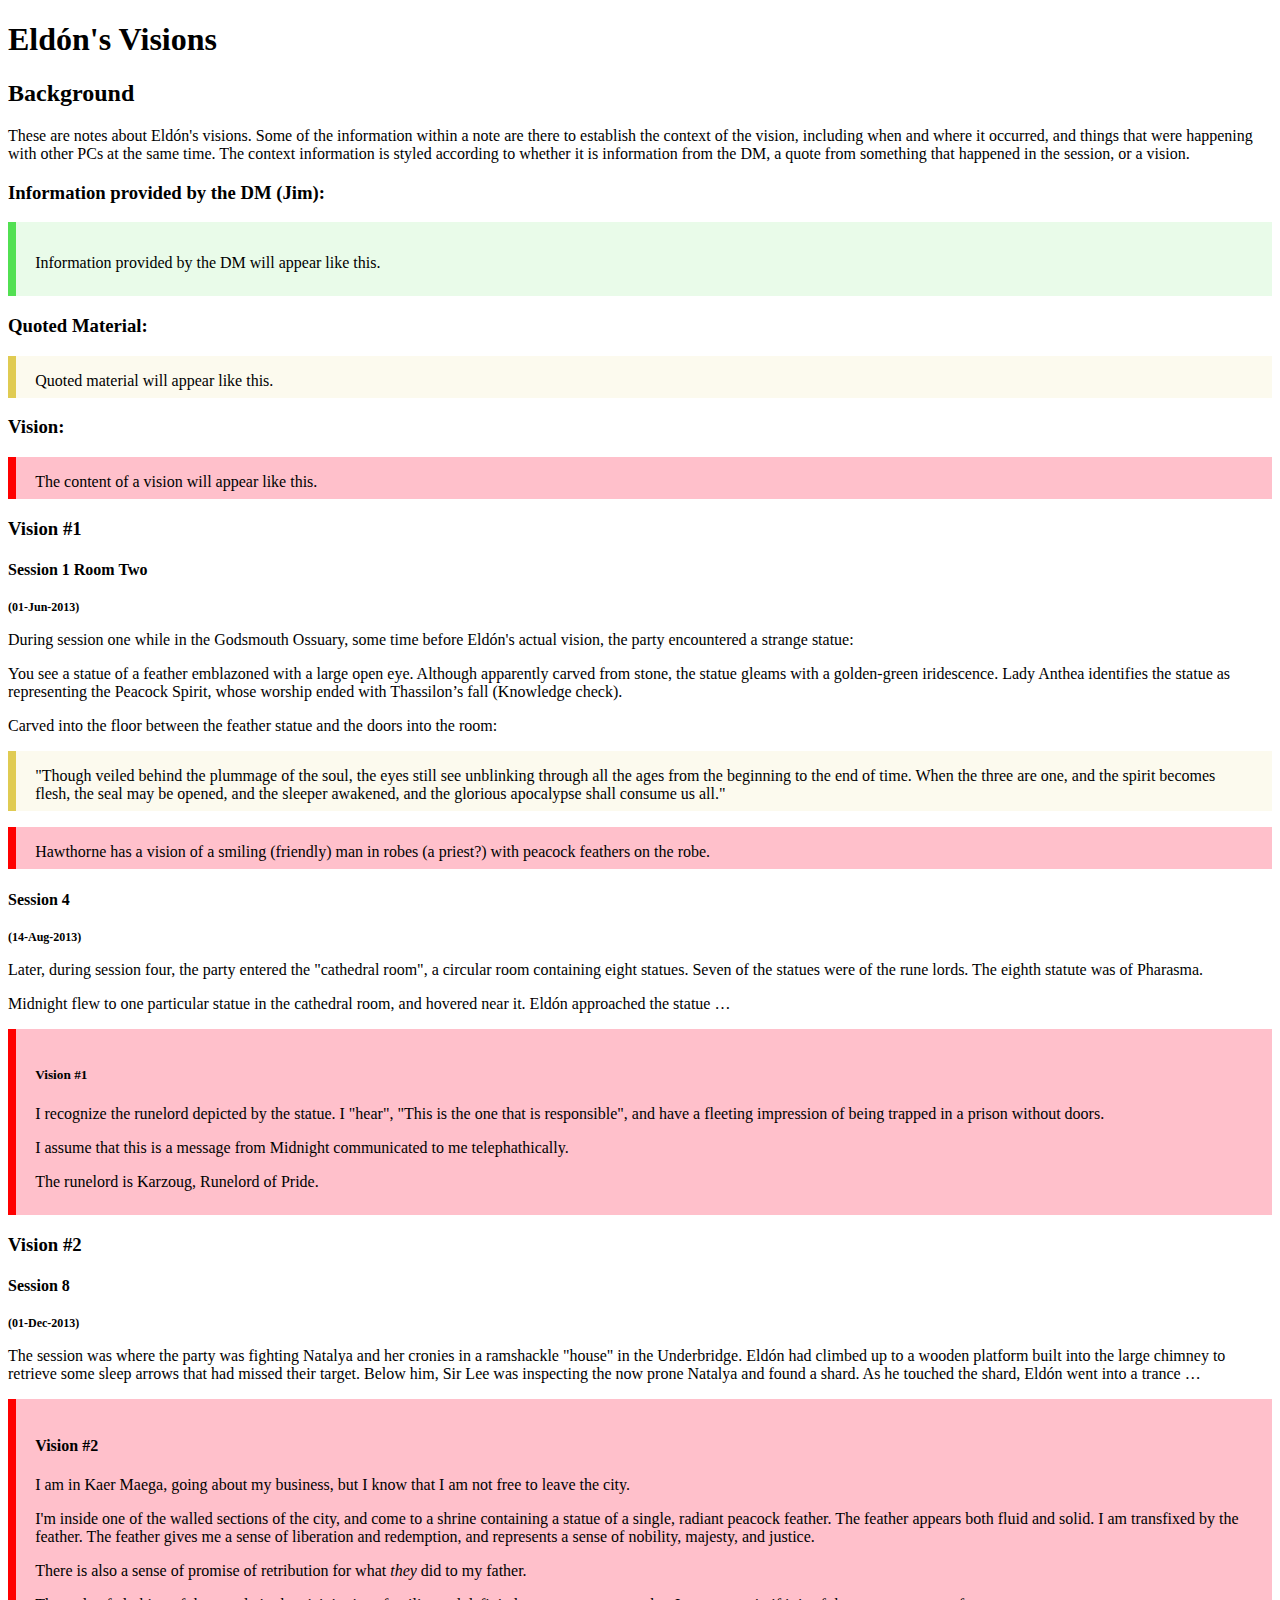
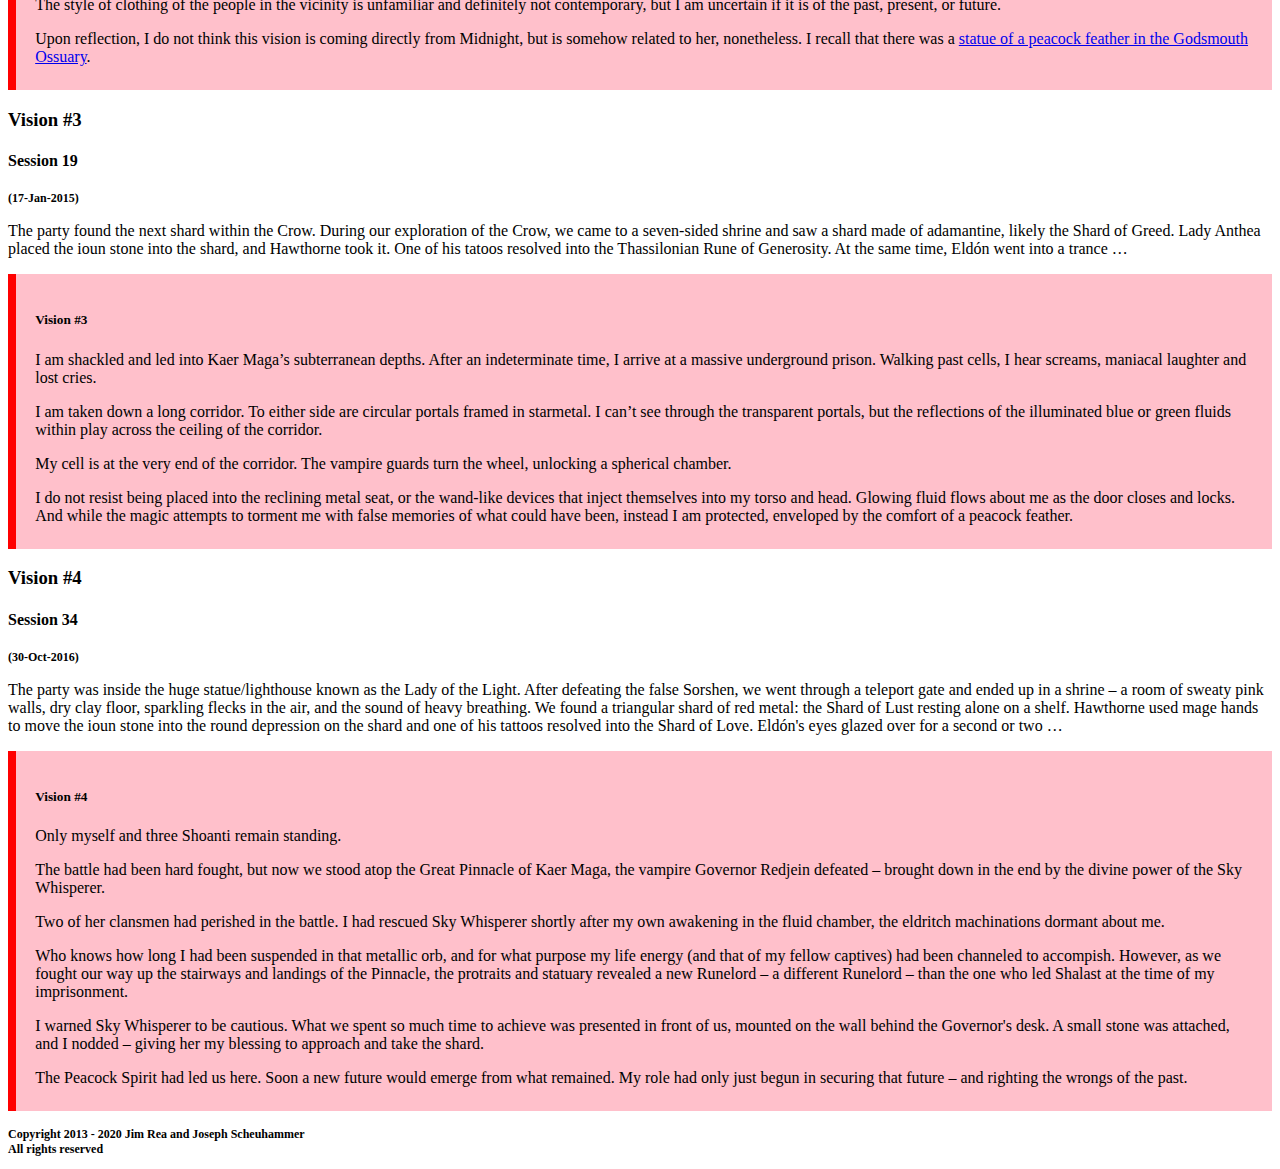
<file: sotss/EldónsVisions.html>
<!DOCTYPE html>
<html xmlns="http://www.w3.org/1999/xhtml" lang="en-US" xml:lang="en-US">
<head>
  <title>Eldón's Visions</title>
  <meta content="text/html; charset=utf-8" http-equiv="Content-Type"/>
  <link type="text/css" rel="stylesheet" href="eldon.css"/>
</head>
<body>
  <section id="main" role="main">
    <h1>Eldo&#769;n's Visions</h1>
    </p>
    <section id="background">
        <h2>Background</h2>
        <p>These are notes about Eldo&#769;n's visions.  Some of the information within a note are there to establish the context of the vision, including when and where it occurred, and things that were happening with other PCs at the same time.  The context information is styled according to whether it is information from the DM, a quote from something that happened in the session, or a vision.</p>
        <section>
        <h3>Information provided by the DM (Jim):</h3>
        <section class="fromtheDM">
            <p>Information provided by the DM will appear like this.</p>
        </section>
        </section>
        <section class="blockquote">
            <h3>Quoted Material:</h3>
            <blockquote>Quoted material will appear like this.</blockquote>
        </section>
        <section>
            <h3>Vision:</h3>
            <p class="vision">The content of a vision will appear like this.</p>
        </section>
      </section>
    <section id="Vision1">
      <h3>Vision #1</h3>
      <h4 class="headingAndDate">Session 1 Room Two</h4>
      <p class="date">(01-Jun-2013)</p>
      <p>During session one while in the Godsmouth Ossuary, some time before Eldo&#769;n's actual vision, the party encountered a strange statue:
      </p>
      <p id="feather1">You see a statue of a feather emblazoned with a large open eye.  Although apparently carved from stone, the statue gleams with a golden-green iridescence.  Lady Anthea identifies the statue as representing the Peacock Spirit, whose worship ended with Thassilon’s fall (Knowledge check).</p>
      <p>Carved into the floor between the feather statue and the doors into the room:</p>
      <blockquote>"Though veiled behind the plummage of the soul, the eyes still see unblinking through all the ages from the beginning to the end of time.  When the three are one, and the spirit becomes flesh, the seal may be opened, and the sleeper awakened, and the glorious apocalypse shall consume us all."</blockquote>
      <p id="hawthorneVision" class="vision">Hawthorne has a vision of a smiling (friendly) man in robes (a priest?) with peacock feathers on the robe.
      </p>
      <section>
      <h4 class="headingAndDate">Session 4</h4>
      <p class="date">(14-Aug-2013)</p>
      <p>Later, during session four, the party entered the "cathedral room", a circular room containing eight statues.  Seven of the statues were of the rune lords.  The eighth statute was of Pharasma.
      </p>
      <p>Midnight flew to one particular statue in the cathedral room, and hovered near it.  Eldo&#769;n approached the statue &hellip;</p>
      <section id="vision1" class="vision">
        <h5>Vision #1</h5>
        <p>I recognize the runelord depicted by the statue.  I "hear", "This is the one that is responsible", and have a fleeting impression of being trapped in a prison without doors.</p>
        <p>I assume that this is a message from Midnight communicated to me telephathically.</p>
        <p>The runelord is Karzoug, Runelord of Pride.</p>
      </section>
    </section>
  </section>
    <section id="Vision2">
      <h3>Vision #2</h3>
      <h4 class="headingAndDate">Session 8</h4>
      <p class="date">(01-Dec-2013)</p>
      <p>The session was where the party was fighting Natalya and her cronies in a ramshackle "house" in the Underbridge.  Eldo&#769;n had climbed up to a wooden platform built into the large chimney to retrieve some sleep arrows that had missed their target.  Below him, Sir Lee was inspecting the now prone Natalya and found a shard.  As he touched the shard, Eldo&#769;n went into a trance &hellip;
      </p>
      <section id="vision2" class="vision">
        <h4>Vision #2</h4>
        <p>I am in Kaer Maega, going about my business, but I know that I am not free to leave the city.</p>
        <p>I'm inside one of the walled sections of the city, and come to a shrine containing a statue of a single, radiant peacock feather.  The  feather appears both fluid and solid.  I am transfixed by the feather.  The feather gives me a sense of liberation and redemption, and represents a sense of nobility, majesty, and justice.</p>
        <p>There is also a sense of promise of retribution for what <em>they</em> did to my father.
        </p>
        <p>The style of clothing of the people in the vicinity is unfamiliar and definitely not contemporary, but I am uncertain if it is of the past, present, or future.
        </p>
        <p>Upon reflection, I do not think this vision is coming directly from Midnight, but is somehow related to her, nonetheless.  I recall that there was a <a href="#feather1">statue of a peacock feather in the Godsmouth Ossuary</a>.</p>
      </section>
    </section>
    <section id="Vision3">
      <h3>Vision #3</h3>
      <h4 class="headingAndDate">Session 19</h4>
      <p class="date">(17-Jan-2015)</p>
      <p>The party found the next shard within the Crow.  During our exploration of the Crow, we came to a seven-sided shrine and saw a shard made of adamantine, likely the Shard of Greed.  Lady Anthea placed the ioun stone into the shard, and Hawthorne took it.  One of his tatoos resolved into the Thassilonian Rune of Generosity.  At the same time, Eldo&#769;n went into a trance &hellip;
      <section id="vision3" class="vision">
        <h5>Vision #3</h5>
        <p>I am shackled and led into Kaer Maga’s subterranean depths. After an indeterminate time, I arrive at a massive underground prison. Walking past cells, I hear screams, maniacal laughter and lost cries.</p>
        <p>I am taken down a long corridor. To either side are circular portals framed in starmetal. I can’t see through the transparent portals, but the reflections of the illuminated blue or green fluids within play across the ceiling of the corridor.</p>
        <p>My cell is at the very end of the corridor. The vampire guards turn the wheel, unlocking a spherical chamber.</p>
        <p>I do not resist being placed into the reclining metal seat, or the wand-like devices that inject themselves into my torso and head. Glowing fluid flows about me as the door closes and locks. And while the magic attempts to torment me with false memories of what could have been, instead I am protected, enveloped by the comfort of a peacock feather. </p>
      </section>
    </section>
    <section id="Vision4">
      <h3>Vision #4</h3>
      <h4 class="headingAndDate">Session 34</h4>
      <p class="date">(30-Oct-2016)</p>
      <p>The party was inside the huge statue/lighthouse known as the Lady of the Light.  After defeating the false Sorshen, we went through a teleport gate and ended up in a shrine &ndash; a room of sweaty pink walls, dry clay floor, sparkling flecks in the air, and the sound of heavy breathing.  We found a triangular shard of red metal: the Shard of Lust resting alone on a shelf. Hawthorne used mage hands to move the ioun stone into the round depression on the shard and one of his tattoos resolved into the Shard of Love.  Eldo&#769;n's eyes glazed over for a second or two &hellip;
      <section id="vision4" class="vision">
        <h5>Vision #4</h5>
        <p>Only myself and three Shoanti remain standing.</p>
        <p>The battle had been hard fought, but now we stood atop the Great Pinnacle of Kaer Maga, the vampire Governor Redjein defeated &ndash; brought down in the end by the divine power of the Sky Whisperer.
        </p>
        <p>Two of her clansmen had perished in the battle.  I had rescued Sky Whisperer shortly after my own awakening in the fluid chamber, the eldritch machinations dormant about me.
        </p>
        <p>Who knows how long I had been suspended in that metallic orb, and for what purpose my life energy (and that of my fellow captives) had been channeled to accompish.  However, as we fought our way up the stairways and landings of the Pinnacle, the protraits and statuary revealed a new Runelord &ndash; a different Runelord &ndash; than the one who led Shalast at the time of my imprisonment.
        </p>
        <p>I warned Sky Whisperer to be cautious.  What we spent so much time to achieve was presented in front of us, mounted on the wall behind the Governor's desk.  A small stone was attached, and I nodded &ndash; giving her my blessing to approach and take the shard.
        </p>
        <p>The Peacock Spirit had led us here.  Soon a new future would emerge from what remained.  My role had only just begun in securing that future &ndash; and righting the wrongs of the past.
        </p>
    </section>
    <p class="date">Copyright 2013 - 2020 Jim Rea and Joseph Scheuhammer<br>
    All rights reserved      

</body>
</html>
</file>
<file: sotss/eldon.css>
section.fromtheDM, blockquote, .vision {
  clear: both;
  margin: 1em 0;
  padding: 1em 1.2em 0.5em;
  position: relative;
  border-left-style: solid;
  border-left-width: 0.5em;
  background: none repeat scroll 0 0 #ffffff;
}

section.fromtheDM {
  border-color: #52e052;
  background-color: #e9fbe9;
}

blockquote {
  border-color: #e0cb52;
  background-color: #fcfaee;
}

.vision {
  border-color: red;
  background-color: pink;
}

h3.fromtheDM {
  font: normal small-caps;
}

.date {
  margin-top: 0;
  font-weight: bold;
  font-size: 75%;
}

h2.headingAndDate {
  margin-bottom: 0;
}
</file>
